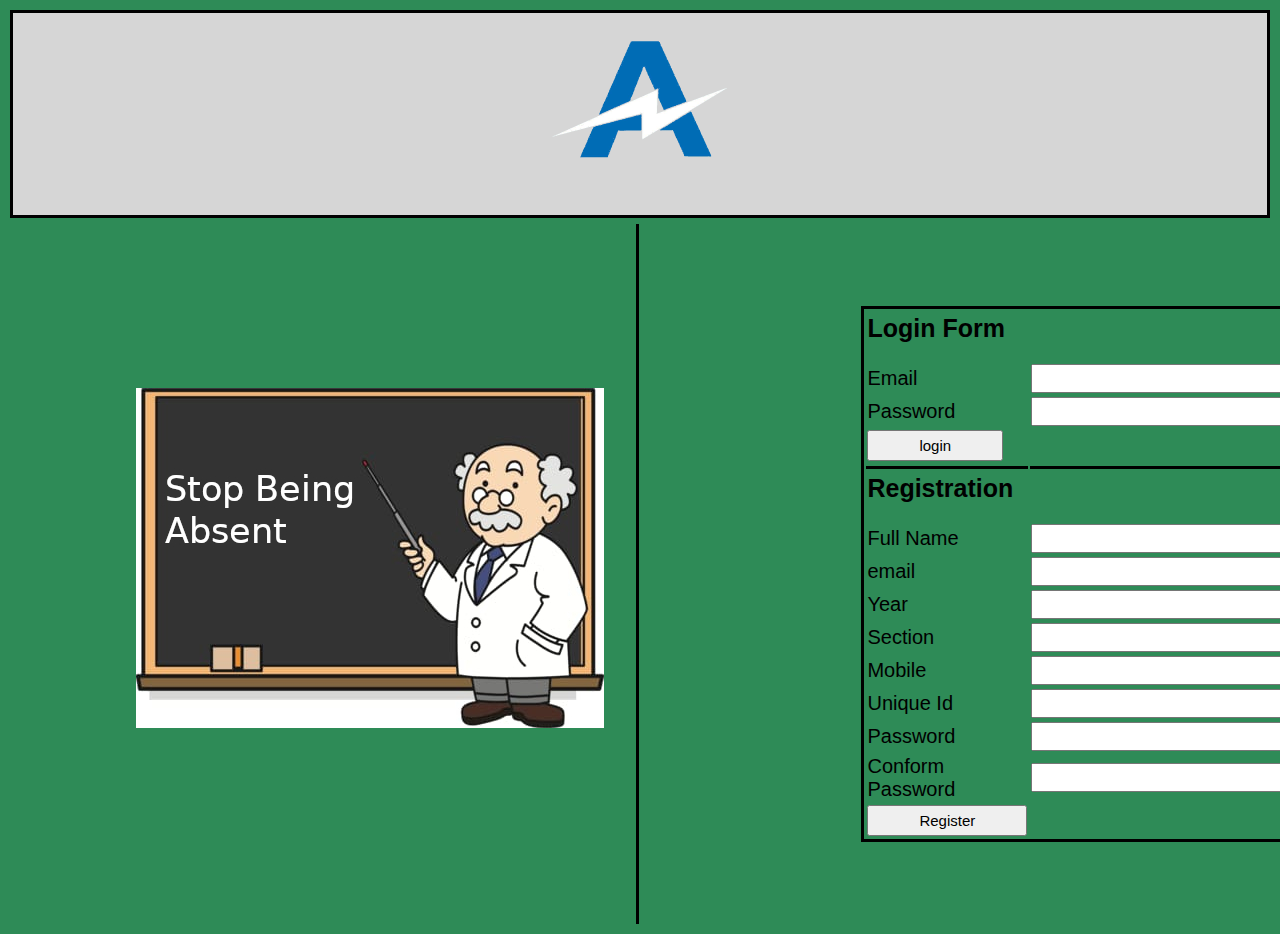
<file: index.html>
<html>
    <head>
        <title>Deepak Mishra</title>
        <link rel="stylesheet" type="text/css" href="css/home.css" >
    </head>
    <body class="deepak">
       
        <table class="main-table"> 
            <!------main-banner-->
            <tr>
            <th class="banner">
                <img src="picture/main.png"></th></tr>
    <!--ending--->
        <tr>
            <table>
                <tr>
            <td class="picture"><img class="pict" src="picture/atten.jpg"></td>
            <td class="registration">
                
            <table class="border2">
                <!-----mainborder-->
                <tr>
                <form action="login.php" method="POST">
                      <tr>
                          <td><h1>Login Form</h1></td>
                      </tr>
                <tr>
                    <td class="username">Email</td>
                    <td><input type="text" name="deepak_m"></td>
                </tr>
                <tr>
                        <td class="username">Password</td>
                        <td><input type="password" name="pass_word"></td>
                        </tr>
                        <tr>
                            <td><input type="submit" value="login"></td>
                        </tr>
                </form>
                </tr>
            <!-----main registration end---->
            <tr>
                <td class="line-1"></td>
                <td class="line-1"></td>
            </tr>
                        <tr class="border-registration">
                            <form action="regi.php" method="POST">
                                  <tr>
                                      <td><h1>Registration</h1></td>
                                  </tr>
                            <tr>
                                <td class="username">Full Name</td>
                                <td><input type="text" name="full_name"></td>
                            </tr>
                            <tr>
                                    <td class="username">email</td>
                                    <td><input type="text" name="email"></td>
                                    </tr>
                                    <tr>
                                            <td class="username">Year</td>
                                            <td><input type="text" name="year"></td>
                                            </tr>
                                            <tr>
                                                    <td class="username">Section</td>
                                                    <td><input type="text" name="section"></td>
                                                    </tr>
                                                    <tr>
                                                            <td class="username">Mobile</td>
                                                            <td><input type="text" name="mobile"></td>
                                                        </tr>
                                                        <tr>
                                                                <td class="username">Unique Id</td>
                                                                <td><input type="password" name="unique"></td>
                                                                </tr>
                                                                <tr>
                                                                        <td class="username">Password</td>
                                                                        <td><input type="password" name="password"></td>
                                                                        </tr>
                                                                        <tr>
                                                                                <td class="username"> Conform Password</td>
                                                                                <td><input type="password" name="conform_password"></td>
                                                                                </tr>
                                    <tr>
                                        <td><input type="submit" value="Register"></td>
                                    </tr>
                            </form>
            </tr>
                
            </table>
            </td>
        </tr>
            </table>
        </tr>
        </table>
    </body>
</html>
</file>
<file: css/home.css>
.deepak
{
    background-color:seagreen;
    font-family: 'Gill Sans', 'Gill Sans MT', Calibri, 'Trebuchet MS', sans-serif;
    font-size: 20px;  
}
.banner
{
    background-color: #d6d6d6;
    width: 1850px;
    border: solid;
    height: 200px;
}
.picture
{
    border-right: solid;

    height: 700px;
    width: 50%;
}
.registration
{
    
    width: 930px;

    
}
.pict
{
    padding-bottom: 5%;
    padding-left: 20%;
}
.username
{
    font-size: 20px;
}
.border2
{

    margin-left: 35%;
    border: solid;
    display: inline-block; 
}
input[type="text"]
{
    font-size: 20px;

}
input[type="password"]
{
    font-size:20px;
  
}
h1
{
    font-size: 25px;
}
input[type="submit"]
{
    
    font-size: 15px;
  padding: 5px 50px;
    text-align: center; 
}
.line-1
{
    border-bottom: solid;
}
</file>
